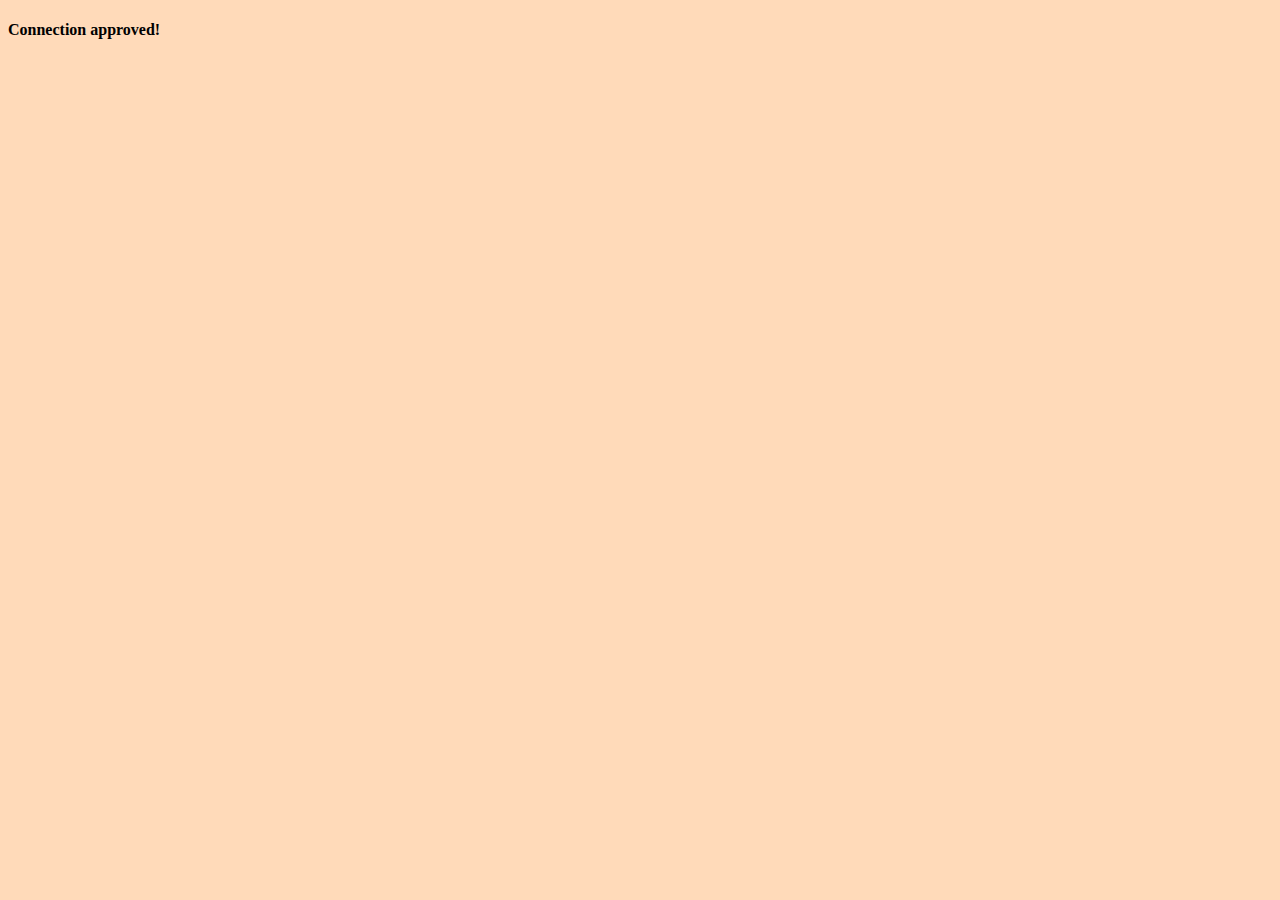
<file: www/index.html>
<!DOCTYPE html>
<html lang="en">
<head>
    <meta charset="UTF-8">
    <meta http-equiv="X-UA-Compatible" content="IE=edge">
    <meta name="viewport" content="width=device-width, initial-scale=1.0">
    <title>Website</title>
    <link rel="stylesheet" href="style.css">
</head>
<body>
    <h4>Connection approved!</h4>
</body>
</html>
</file>
<file: www/style.css>
body {
    background-color: peachpuff;
}

.wrapper {
    background-color: palegoldenrod;
    min-height: 100vh;
    margin-left: auto;
    margin-right: auto;
    width: 60%;
}
</file>
